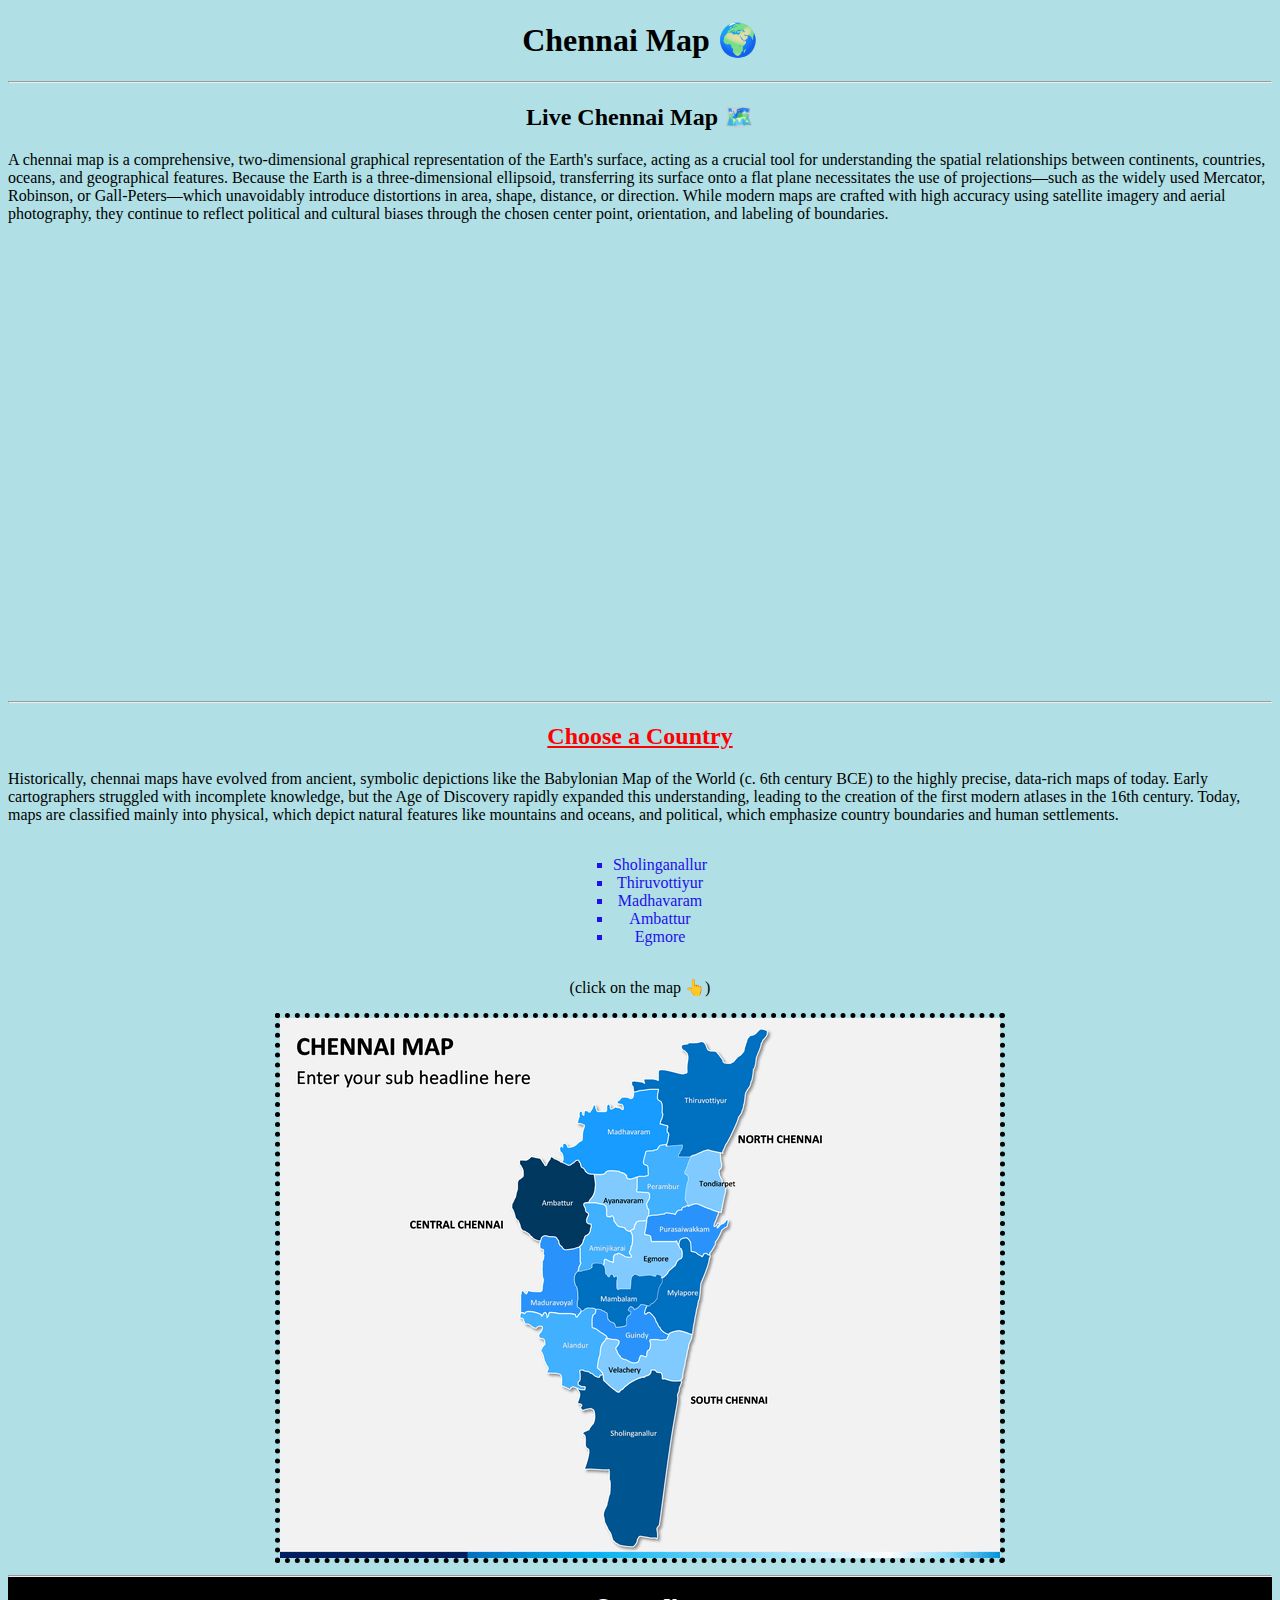
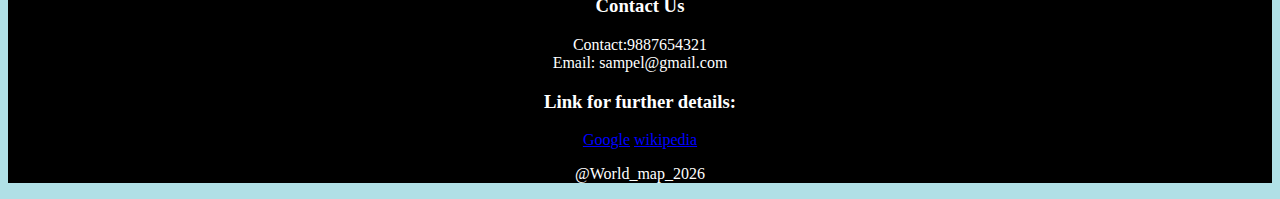
<file: chandru/index.html>
<!DOCTYPE html>
<html lang="en">
<head>
    <meta charset="UTF-8">
    <meta name="viewport" content="width=device-width, initial-scale=1.0">
    <title>Chennai Map</title>
    <link rel="icon" href="icon.jpg">
    <link rel="stylesheet" href="style.css"
</head>
<body>
    <h1 style="text-align: center;">Chennai Map 🌍</h1>
    <hr>
    <h2>Live Chennai Map 🗺️</h2>
        <p>A chennai map is a comprehensive, two-dimensional graphical representation of the Earth's surface, acting as a crucial tool for understanding the spatial relationships between continents, countries, oceans, and geographical features. Because the Earth is a three-dimensional ellipsoid, transferring its surface onto a flat plane necessitates the use of projections—such as the widely used Mercator, Robinson, or Gall-Peters—which unavoidably introduce distortions in area, shape, distance, or direction. While modern maps are crafted with high accuracy using satellite imagery and aerial photography, they continue to reflect political and cultural biases through the chosen center point, orientation, and labeling of boundaries. </p>

    <center>
<iframe src="https://www.google.com/maps/embed?pb=!1m18!1m12!1m3!1d248756.1313116749!2d80.04386065343976!3d13.047473316843668!2m3!1f0!2f0!3f0!3m2!1i1024!2i768!4f13.1!3m3!1m2!1s0x3a5265ea4f7d3361%3A0x6e61a70b6863d433!2sChennai%2C%20Tamil%20Nadu!5e0!3m2!1sen!2sin!4v1769755065934!5m2!1sen!2sin" width="600" height="450" style="border:0;" allowfullscreen="" loading="lazy" referrerpolicy="no-referrer-when-downgrade"></iframe>    </center>
    <hr>
    <h2 style="color: red;"><ins>Choose a Country</ins></h2>
    <p>Historically, chennai maps have evolved from ancient, symbolic depictions like the Babylonian Map of the World (c. 6th century BCE) to the highly precise, data-rich maps of today. Early cartographers struggled with incomplete knowledge, but the Age of Discovery rapidly expanded this understanding, leading to the creation of the first modern atlases in the 16th century. Today, maps are classified mainly into physical, which depict natural features like mountains and oceans, and political, which emphasize country boundaries and human settlements. </p>
    <center>
    <ul class="n" style="list-style-type: square;">
        <li>Sholinganallur</li>
        <li>Thiruvottiyur</li>
        <li>Madhavaram</li>
        <li>Ambattur</li>
        <li>Egmore</li>
    </ul>
    <p>(click on the map 👆)</p>
    </center>
    <center>
    
    <img src="chen.png" alt="world map" usemap="#map">
    <map name="map">
        <area shape="poly" coords="399,369,379,516,334,523,333,470,308,444,306,391,306,371,356,362" href="https://en.wikipedia.org/wiki/Sholinganallur" title="Sholinganallur" target="_blank">
        <area shape="poly" coords="480,14,443,136,431,131,418,135,405,138,390,126,385,96,377,71,381,52,410,27" href="https://en.wikipedia.org/wiki/Tiruvottiyur" title="Thiruvottiyur"target="_blank">
        <area shape="poly" coords="292,128,297,143,322,155,342,152,358,159,364,144,377,130,382,104,371,71,322,95,301,103" href="https://en.wikipedia.org/wiki/Madhavaram,_Chennai" title="Madhavaram"target="_blank">
        <area shape="poly" coords="265,217,297,228,306,201,312,180,307,152,247,143,233,185,244,211" href="https://en.wikipedia.org/wiki/Ambattur" title="Ambattur"target="_blank">
        <area shape="poly" coords="379,257,402,235,378,223,363,203,352,223,327,242,337,272" href="https://en.wikipedia.org/wiki/Egmore" title="Egmore"target="_blank">
    </map>
    </center>
    <div>
    <hr>
    <h3>Contact Us</h3>
    <p>Contact:9887654321<br>
    Email: sampel@gmail.com</p>
    <h3>Link for further details:</h3>
    <a href="https://www.google.com" target="_blank">Google</a>
    <a href="https://en.wikipedia.org/wiki/World_map" target="_blank">wikipedia</a>
    <p>@World_map_2026</p>
    </div>

</body>
<footer>
    

</footer>
</html>
</file>
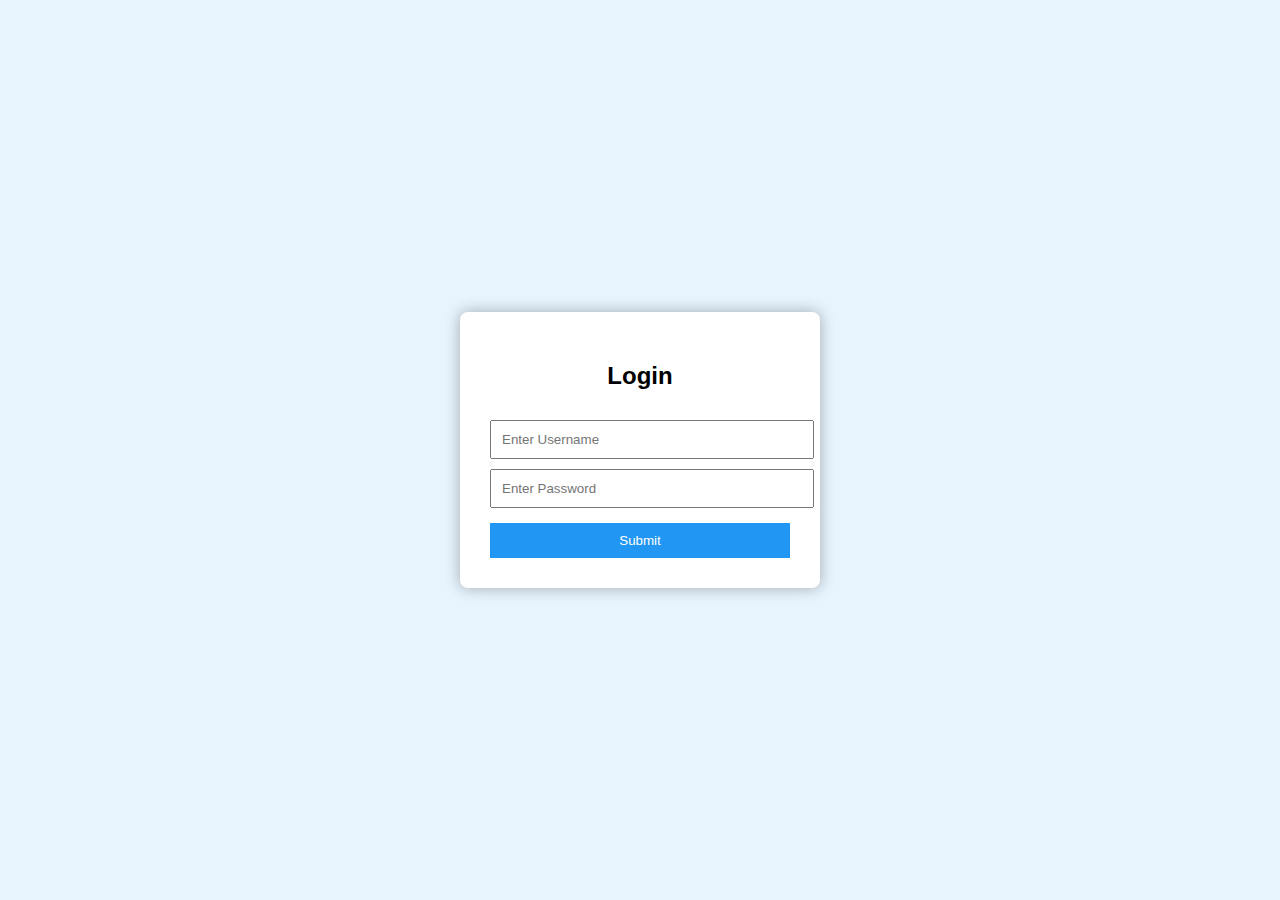
<file: Ex 2/new1.html>
<!DOCTYPE html>
<html lang="en">
<head>
    <meta charset="UTF-8">
    <title>Login Page</title>

    <style>
        body {
            font-family: Arial, sans-serif;
            height: 100vh;
            margin: 0;

            /* Background image */
            background-image: linear-gradient(
                rgba(227, 242, 253, 0.85),
                rgba(227, 242, 253, 0.85)
            ),
            url("https://static.vecteezy.com/system/resources/thumbnails/014/468/621/small/abstract-digital-technology-background-with-concept-security-vector.jpg");

            background-size: cover;
            background-position: center;

            display: flex;
            justify-content: center;
            align-items: center;
        }

        .login-box {
            background-color: white;
            padding: 30px;
            width: 300px;
            border-radius: 8px;
            box-shadow: 0 0 15px rgba(0,0,0,0.3);
        }

        h2 {
            text-align: center;
        }

        input {
            width: 100%;
            padding: 10px;
            margin-top: 10px;
        }

        button {
            width: 100%;
            padding: 10px;
            margin-top: 15px;
            background-color: #2196F3;
            color: white;
            border: none;
            cursor: pointer;
        }

        button:hover {
            background-color: #1976D2;
        }
    </style>
</head>

<body>

<div class="login-box">
    <h2>Login</h2>

    <input type="text" id="username" placeholder="Enter Username">
    <input type="password" id="password" placeholder="Enter Password">

    <button onclick="login()">Submit</button>
</div>

<script>
    function login() {
        var username = document.getElementById("username").value;
        var password = document.getElementById("password").value;

        if (username !== "" && password !== "") {
            window.location.href = "new2.html";
        } else {
            alert("Please enter username and password");
        }
    }
</script>

</body>
</html>
</file>
<file: chandru/style.css>
body{
    background-color: powderblue;
    
    
}
ul{
    color: rgb(33, 15, 234);
    
}
h2{
    text-align: center;
}
div{
    color: white;
    text-align: center;
    background-color: black
    
}
img{
    border-color: black;
    border-width: 5px;
    border-style: dotted;
}
a:link {
    color: blue;
    text-decoration: underline;
}

a:visited {
    color:aqua;
}

a:hover {
    color: red;
}

a:active {
    color: yellow;
}
.n{ 
    display: inline-block;

}
</file>
